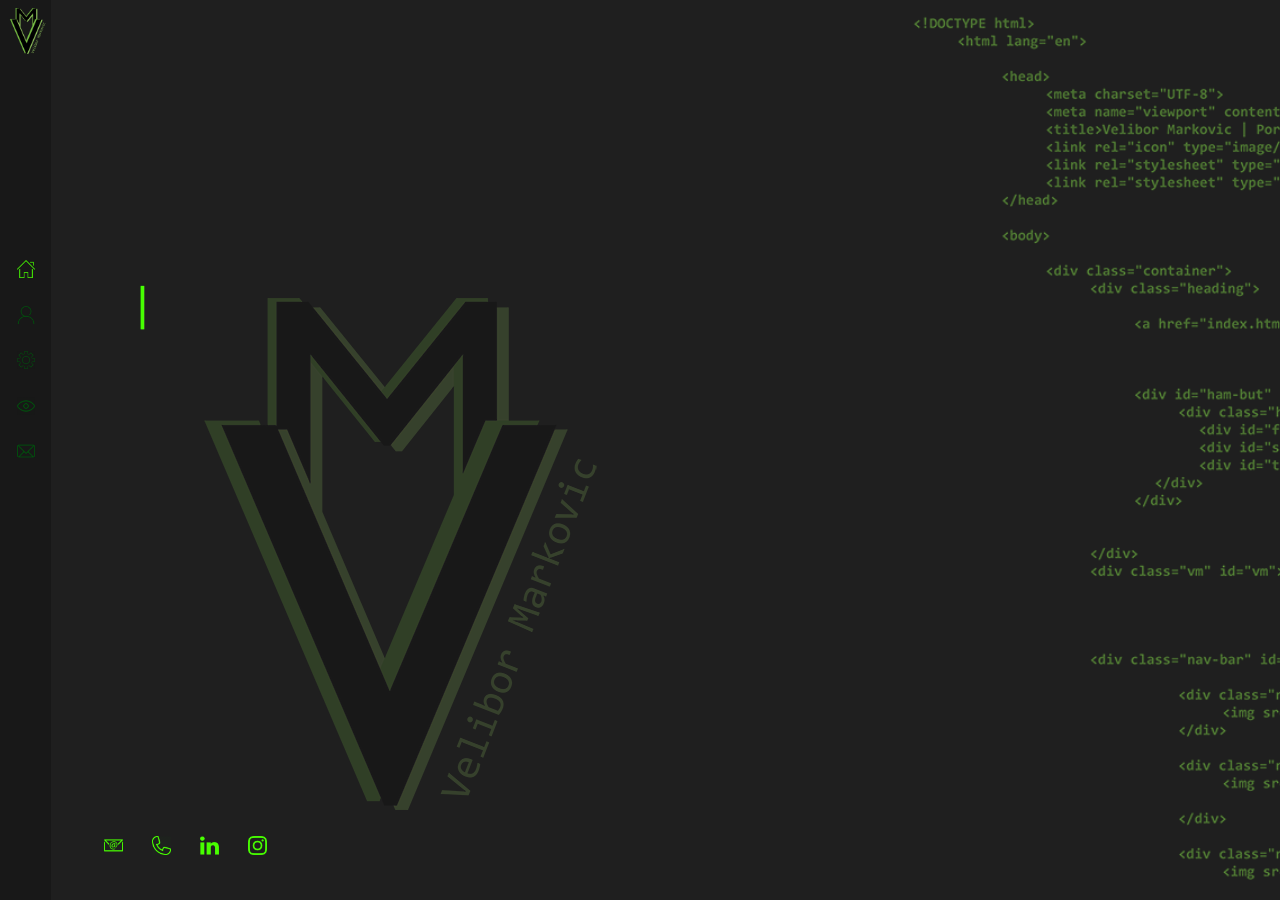
<file: index.html>
<!DOCTYPE html>
	<html lang="en">
		
		<head>
			<meta charset="UTF-8">
			<meta name="viewport" content="width=device-width, initial-scale=1">
			<title>Velibor Markovic | Portfolio Website</title>
			<link rel="icon" type="image/gif/png" href="img\logo-black-256.png">
			<link rel="stylesheet" type="text/css" href="css/reset.css">
			<link rel="stylesheet" type="text/css" href="scss/style.css">
		</head>
		
		<body>
			
			<div class="container">	
				<div class="heading">

					<a href="index.html"><img class="heading-logo" src="img\logo-green-256.png"></a>
					

					
					<div id="ham-but" class="ham-but">
						<div class="ham-lines">
					        <div id="first-line" class="first-line ham-line"></div>
					        <div id="second-line" class="second-line ham-line"></div>
					        <div id="third-line" class="third-line ham-line"></div>
				        </div>
					</div>

				
				</div>
				<div class="vm" id="vm"></div>




				<div class="nav-bar" id="nav-bar">


					<div class="nav-line" id="home">
						<img src="icons/Homeon.png">
						<p>Home</p>
					</div>	

					
					<div class="nav-line" id="about">
						<img src="icons/About.png">
						<p>About me</p>
					</div>

					<div class="nav-line" id="skills">
						<img src="icons/Skills.png">
						<p>Skills</p>
					</div>

					<div class="nav-line" id="my work">
						<img src="icons/My work.png">
						<p>My work</p>
					</div>

					<div class="nav-line" id="contact">
						<img src="icons/Contact.png">
						<p>Contact</p>
					</div>

			</div>


				<div class="content" id="content">
					<div class="home-page-content" id="Home-page">
					
					<span class="less-than name" id="less-than"><</span>
					<span class="v name" id="v">v</span>
					<span class="e name" id="e">e</span>
					<span class="l name" id="l">l</span>
					<span class="i name" id="i">i</span>
					<span class="b name" id="b">b</span>
					<span class="o name" id="o">o</span>
					<span class="r name" id="r">r</span>
					<span class="greater-than name" id="greater-than">></span>



					<span class="dot last-name" id="dot">.</span>
					<span class="m last-name" id="m">m</span>
					<span class="a last-name" id="a">a</span>
					<span class="r last-name" id="r">r</span>
					<span class="k last-name" id="k">k</span>
					<span class="o last-name" id="o">o</span>
					<span class="v last-name" id="v">v</span>
					<span class="i last-name" id="i">i</span>
					<span class="c last-name" id="c">c</span>
					<span class="curly-brace last-name" id="curly-brace">{</span>
					



					<span class="w web-developer">w</span>
					<span class="e web-developer">e</span>
					<span class="b web-developer">b</span>
					<span class="space web-developer">_</span>
					<span class="d web-developer">d</span>
					<span class="e web-developer">e</span>
					<span class="v web-developer">v</span>
					<span class="e web-developer">e</span>
					<span class="l web-developer">l</span>
					<span class="o web-developer">o</span>
					<span class="p web-developer">p</span>
					<span class="e web-developer">e</span>
					<span class="r web-developer">r</span>
					<span class="bracket-1 web-developer">(</span>
					<span class="bracket-2 web-developer" id="bracket-2">)</span>
					

					
					<span class="flashing">|</span>
					</div>
					
				</div>
				<div class="home-page-contact" id="home-page-contact">

								<a href="mailto:veljko85varvarin@hotmail.com">
									<img src="icons/mail.png">
								</a>

								<a href="tel:+381-063-778-6728">
									<img src="icons/tele.png">
								</a>

								<a href="https://www.linkedin.com/in/velibor-markovic-431378144/" target="blank">
									<img src="icons/link.png">
								</a>

								<a href="https://www.instagram.com/mark_veljko/" target="blank">
									<img src="icons/insta.png">
								</a>
							
					</div>

			</div>


		<script src="js/main.js"></script> 
			
		</body>	
	</html>
</file>
<file: scss/style.css>
@import url(https://fonts.googleapis.com/css?family=Caveat&display=swap);
@import url(https://fonts.googleapis.com/css?family=Roboto+Mono&display=swap);
@import url(https://fonts.googleapis.com/css?family=Open+Sans&display=swap);
body {
  width: 100%;
  height: 100%;
  background-color: #191919;
  overflow: hidden; }
  body .container {
    background: url("../img/codeBackground-mob.png");
    background-size: cover;
    width: 100%;
    height: 100vh;
    background-color: #1f1f1f;
    color: #48ff00;
    overflow: hidden;
    max-height: 100%;
    max-width: 100%;
    /*navigatin bar*/
    /*landing page letters*/ }
    body .container .home-page-contact {
      width: 70%;
      margin-left: 15%;
      position: absolute;
      bottom: 5%;
      z-index: 10;
      background-color: rgba(31, 31, 31, 0.8); }
      body .container .home-page-contact img {
        width: 10%;
        margin: 0 7.5%;
        float: left; }
    body .container .heading {
      height: 10%;
      /*background-color: #181818;*/
      opacity: 1; }
      body .container .heading .heading-logo {
        width: 12%;
        float: left;
        margin: 2.5% 0 2.5% 44%; }
      body .container .heading .ham-but {
        height: 15px;
        width: 27px;
        margin: 23.5px 15px 0 0;
        float: right; }
        body .container .heading .ham-but .ham-line {
          width: 100%;
          height: 1px;
          background-color: #fff;
          transition: 0.1s;
          position: relative; }
        body .container .heading .ham-but .first-line {
          background-color: #48ff00; }
        body .container .heading .ham-but .second-line {
          top: 7px;
          background-color: #48ff00; }
        body .container .heading .ham-but .third-line {
          top: 14px;
          background-color: #48ff00; }
        body .container .heading .ham-but .change1 {
          top: 8px;
          transform: rotate(45deg); }
        body .container .heading .ham-but .change2 {
          transform: rotate(-45deg);
          top: 7px; }
    body .container .vm {
      /*background: url("../img/logo-green.png");*/
      background-size: cover;
      position: absolute;
      bottom: 18%;
      animation: opacity 4s infinite;
      opacity: 20%;
      z-index: 1; }
@keyframes opacity {
  0% {
    opacity: 2%; }
  50% {
    opacity: 20%; }
  100% {
    opacity: 2%; } }
    body .container .nav-bar {
      width: 100%;
      margin-left: 100%;
      background-color: #181818;
      overflow: hidden; }
      body .container .nav-bar .nav-line {
        width: 19%;
        display: inline-block;
        text-align: center;
        padding: 3% 0; }
        body .container .nav-bar .nav-line img {
          width: 30%; }
        body .container .nav-bar .nav-line p {
          display: none; }
    body .container .content {
      color: #48ff00;
      width: 100%;
      height: 100%;
      z-index: 20;
      /*lasnding page content*/
      /*about page content*/
      /*skills page content*/
      /*my work page content*/
      /*contact page content*/ }
      body .container .content .home-page-content {
        top: 40%;
        left: 5%;
        position: absolute;
        z-index: 100;
        color: #48ff00;
        background-color: rgba(31, 31, 31, 0.8); }
        body .container .content .home-page-content .name {
          display: none;
          font: 400 2.5rem 'Roboto Mono', monospace; }
        body .container .content .home-page-content .name-2 {
          font: 400 2.5rem 'Roboto Mono', monospace; }
        body .container .content .home-page-content .last-name {
          display: none;
          font: 400 2.5rem 'Roboto Mono', monospace; }
        body .container .content .home-page-content .last-name-2 {
          font: 400 2.5rem 'Roboto Mono', monospace; }
        body .container .content .home-page-content .web-developer {
          display: none;
          font: 400 1.5rem 'Roboto Mono', monospace; }
        body .container .content .home-page-content .web-developer-2 {
          font: 400 1.5rem 'Roboto Mono', monospace; }
        body .container .content .home-page-content .flashing {
          animation: flashing 1s infinite;
          font: 400 2.5rem 'Roboto Mono', monospace; }
@keyframes flashing {
  0% {
    opacity: 0%; }
  50% {
    opacity: 100%; }
  100% {
    opacity: 0%; } }
      body .container .content .page-title {
        font: 200 2rem 'Roboto Mono', monospace;
        margin: 5% 0 0 5%;
        color: #48ff00;
        opacity: 0;
        transition: 0.5s; }
      body .container .content .about-page {
        width: 100%;
        background-color: rgba(31, 31, 31, 0.8); }
        body .container .content .about-page .about-first-paragraph, body .container .content .about-page .about-second-paragraph, body .container .content .about-page .about-third-paragraph {
          width: 80%;
          font: 200 0.8rem 'Roboto Mono', monospace;
          /*text-shadow: -8px 5px 1px #000;*/ }
        body .container .content .about-page .about-first-paragraph {
          margin: 4% 0 0 -80%;
          transition: 1s; }
        body .container .content .about-page .about-second-paragraph {
          margin: 4% 0 0 100%;
          transition: 1s; }
        body .container .content .about-page .about-third-paragraph {
          margin: 4% 0 0 -80%;
          transition: 1s; }
        body .container .content .about-page .about-my-image {
          position: fixed;
          bottom: 0;
          right: -80%;
          transition: 1s;
          background: url("../img/myimagemedium.png");
          background-size: cover; }
      body .container .content .skills-page {
        width: 100%;
        background-color: rgba(31, 31, 31, 0.8); }
        body .container .content .skills-page .skills-first-paragraph, body .container .content .skills-page .skills-second-paragraph, body .container .content .skills-page .skills-third-paragraph {
          width: 80%;
          font: 200 0.9rem 'Roboto Mono', monospace;
          margin: 5% 0 0 -80%;
          transition: 1s; }
        body .container .content .skills-page .skills-icons-wrap {
          width: 120%;
          margin: 1% 0 0 105%;
          border-radius: 100%;
          animation: spin 20s infinite linear;
          transition: 1s; }
          body .container .content .skills-page .skills-icons-wrap .skill-icon {
            width: 20%; }
          body .container .content .skills-page .skills-icons-wrap .html-icon {
            margin: 40% 0 0 0;
            transform: rotate(-90deg);
            float: left;
            background: url("../icons/html5.png");
            background-size: cover; }
          body .container .content .skills-page .skills-icons-wrap .css-icon {
            margin: 12% 0 0 -9%;
            transform: rotate(-45deg);
            float: left;
            background: url("../icons/css3.png");
            background-size: cover; }
          body .container .content .skills-page .skills-icons-wrap .java-script-icon {
            margin: 0 0 0 10%;
            float: left;
            background: url("../icons/javaScript.png");
            background-size: cover; }
          body .container .content .skills-page .skills-icons-wrap .sass-icon {
            margin: 14% 0 0 10%;
            transform: rotate(50deg);
            float: left;
            background: url("../icons/sass.png");
            background-size: cover; }
          body .container .content .skills-page .skills-icons-wrap .jquery-icon {
            margin: 6% 0 0 0;
            transform: rotate(90deg);
            float: right;
            background: url("../icons/jquery.png");
            background-size: cover; }
          body .container .content .skills-page .skills-icons-wrap .ps-icon {
            margin: 33% -7% 0 0;
            transform: rotate(133deg);
            float: right;
            background: url("../icons/ps.png");
            background-size: cover; }
          body .container .content .skills-page .skills-icons-wrap .ai-icon {
            margin: 45% 8% 0 0;
            transform: rotate(-180deg);
            float: right;
            background: url("../icons/ai.png");
            background-size: cover; }
          body .container .content .skills-page .skills-icons-wrap .xd-icon {
            margin: 7% 8% 0 0;
            transform: rotate(-133deg);
            float: right;
            background: url("../icons/xd.png");
            background-size: cover; }
@keyframes spin {
  100% {
    transform: rotate(360deg); } }
      body .container .content .my-work-page {
        width: 100%;
        z-index: 10;
        position: relative;
        background-color: rgba(31, 31, 31, 0.8); }
        body .container .content .my-work-page .blomm, body .container .content .my-work-page .nice {
          width: 100%;
          transition: 1s; }
        body .container .content .my-work-page .blomm {
          margin: 15% 0 0 -100%; }
          body .container .content .my-work-page .blomm img {
            width: 40%; }
        body .container .content .my-work-page .nice {
          margin: 20% 0 0 105%; }
          body .container .content .my-work-page .nice img {
            width: 60%; }
      body .container .content .contact-page {
        width: 100%;
        height: 100%;
        z-index: 10;
        position: relative;
        background-color: rgba(31, 31, 31, 0.8); }
        body .container .content .contact-page .contact-first-paragraph, body .container .content .contact-page .contact-second-paragraph {
          width: 80%;
          font: 200 0.9rem 'Roboto Mono', monospace;
          margin: 5% 0 0 -80%;
          transition: 1s; }
        body .container .content .contact-page .email, body .container .content .contact-page .tel, body .container .content .contact-page .link, body .container .content .contact-page .insta {
          width: 90%;
          margin: 15% 0 0 105%;
          height: 7%;
          transition: 1s; }
          body .container .content .contact-page .email img, body .container .content .contact-page .tel img, body .container .content .contact-page .link img, body .container .content .contact-page .insta img {
            width: 7%;
            float: left;
            margin: 0 0 0 10%; }
          body .container .content .contact-page .email p, body .container .content .contact-page .tel p, body .container .content .contact-page .link p, body .container .content .contact-page .insta p {
            font: 200 0.7rem 'Roboto Mono', monospace;
            float: left;
            color: #48ff00;
            margin: 1% 0 0 10%; }
        body .container .content .contact-page .tel, body .container .content .contact-page .link, body .container .content .contact-page .insta {
          margin-top: 3%; }

@media screen and (min-width: 768px) and (max-width: 1024px) {
  body .container {
    /*navigatin bar*/
    /*landing page letters*/ }
    body .container .home-page-contact {
      width: 50%;
      margin-left: 25%; }
    body .container .heading .heading-logo {
      width: 9%;
      margin: 2.5% 0 2.5% 45.5%; }
    body .container .heading .ham-but {
      margin: 6% 25px 0 0; }
    body .container .vm {
      margin-left: 10%; }
    body .container .nav-bar .nav-line {
      width: 19.5%; }
      body .container .nav-bar .nav-line img {
        width: 25%; }
    body .container .content {
      /*lasnding page content*/
      /*about page content*/
      /*skills page content*/
      /*my work page content*/
      /*contact page content*/ }
      body .container .content .home-page-content .name {
        font: 400 5rem 'Roboto Mono', monospace; }
      body .container .content .home-page-content .name-2 {
        font: 400 5rem 'Roboto Mono', monospace; }
      body .container .content .home-page-content .last-name {
        font: 400 5rem 'Roboto Mono', monospace; }
      body .container .content .home-page-content .last-name-2 {
        font: 400 5rem 'Roboto Mono', monospace; }
      body .container .content .home-page-content .web-developer {
        font: 400 4rem 'Roboto Mono', monospace; }
      body .container .content .home-page-content .web-developer-2 {
        font: 400 4rem 'Roboto Mono', monospace; }
      body .container .content .home-page-content .flashing {
        font: 400 5rem 'Roboto Mono', monospace; }
      body .container .content .page-title {
        font: 200 3rem 'Roboto Mono', monospace;
        margin: 5% 0 0 5%; }
      body .container .content .about-page .about-first-paragraph, body .container .content .about-page .about-second-paragraph, body .container .content .about-page .about-third-paragraph {
        font: 200 1.5rem 'Roboto Mono', monospace; }
      body .container .content .skills-page .skills-first-paragraph, body .container .content .skills-page .skills-second-paragraph, body .container .content .skills-page .skills-third-paragraph {
        font: 200 1.5rem 'Roboto Mono', monospace; }
      body .container .content .skills-page .skills-icons-wrap {
        width: 100%; }
      body .container .content .my-work-page .blomm, body .container .content .my-work-page .nice {
        width: 100%;
        transition: 1s; }
      body .container .content .my-work-page .blomm {
        margin: 10% 0 0 -100%; }
        body .container .content .my-work-page .blomm img {
          width: 40%; }
      body .container .content .my-work-page .nice {
        margin: 10% 0 0 105%; }
        body .container .content .my-work-page .nice img {
          width: 60%; }
      body .container .content .contact-page .contact-first-paragraph, body .container .content .contact-page .contact-second-paragraph {
        font: 200 1.5rem 'Roboto Mono', monospace; }
      body .container .content .contact-page .email p, body .container .content .contact-page .tel p, body .container .content .contact-page .link p, body .container .content .contact-page .insta p {
        font: 200 1.2rem 'Roboto Mono', monospace; } }
@media screen and (min-width: 1025px) and (max-width: 1439px) {
  body .container {
    background: url("../img/codeBackground.png");
    background-size: cover;
    background-color: #1f1f1f;
    /*navigatin bar*/
    /*landing page letters*/ }
    body .container .home-page-contact {
      width: 15%;
      margin-left: 7%;
      bottom: 5%; }
    body .container .heading {
      height: 10%;
      width: 4%;
      background-color: #181818; }
      body .container .heading .heading-logo {
        width: 90%;
        float: none;
        margin: 15% 0 0 5%; }
      body .container .heading .ham-but {
        display: none; }
    body .container .vm {
      background: url("../img/logo-green.png");
      background-size: cover;
      bottom: 10%;
      right: 50%; }
    body .container .nav-bar {
      width: 4%;
      height: 100%;
      margin-left: 0;
      float: left;
      padding-top: 12%; }
      body .container .nav-bar .nav-line {
        width: 100%;
        height: 3%;
        display: block;
        margin-top: 30%;
        cursor: pointer; }
        body .container .nav-bar .nav-line img {
          width: 35%;
          opacity: 1; }
        body .container .nav-bar .nav-line p {
          width: 100%;
          height: 3%;
          display: block;
          cursor: pointer;
          font: 400 0.5rem 'Roboto Mono', monospace;
          color: #48ff00;
          display: none; }
      body .container .nav-bar .nav-line:hover img {
        display: none; }
      body .container .nav-bar .nav-line:hover p {
        display: block; }
    body .container .content {
      /*lasnding page content*/
      /*about page content*/
      /*skills page content*/
      /*my work page content*/
      /*contact page content*/ }
      body .container .content .home-page-content {
        top: 30%;
        left: 10%;
        cursor: pointer; }
        body .container .content .home-page-content .name {
          font: 400 3rem 'Roboto Mono', monospace; }
        body .container .content .home-page-content .name-2 {
          font: 400 3rem 'Roboto Mono', monospace; }
        body .container .content .home-page-content .last-name {
          font: 400 3rem 'Roboto Mono', monospace; }
        body .container .content .home-page-content .last-name-2 {
          font: 400 3rem 'Roboto Mono', monospace; }
        body .container .content .home-page-content .web-developer {
          font: 400 3rem 'Roboto Mono', monospace; }
        body .container .content .home-page-content .web-developer-2 {
          font: 400 3rem 'Roboto Mono', monospace; }
        body .container .content .home-page-content .flashing {
          font: 400 3rem 'Roboto Mono', monospace; }
      body .container .content .page-title {
        font: 600 2rem 'Roboto Mono', monospace;
        margin: 0 0 0 3%; }
      body .container .content .about-page {
        margin: 10% 0 0 7%;
        padding: 2% 0;
        border-left: 1px solid #48ff00; }
        body .container .content .about-page .about-first-paragraph, body .container .content .about-page .about-second-paragraph, body .container .content .about-page .about-third-paragraph {
          width: 40%;
          font: 200 0.8rem 'Roboto Mono', monospace; }
        body .container .content .about-page .about-first-paragraph {
          margin: 3% 0 0 105%; }
        body .container .content .about-page .about-second-paragraph {
          margin: 1.5% 0 0 105%; }
        body .container .content .about-page .about-third-paragraph {
          margin: 1.5% 0 0 105%; }
        body .container .content .about-page .about-my-image {
          right: -50%;
          background: url("../img/myimagebig.png");
          background-size: cover;
          z-index: 20; }
      body .container .content .skills-page {
        margin: 10% 0 0 7%;
        padding: 2% 0;
        border-left: 1px solid #48ff00; }
        body .container .content .skills-page .skills-first-paragraph, body .container .content .skills-page .skills-second-paragraph, body .container .content .skills-page .skills-third-paragraph {
          width: 40%;
          font: 200 0.8rem 'Roboto Mono', monospace;
          margin: 3% 0 0 105%; }
        body .container .content .skills-page .skills-second-paragraph, body .container .content .skills-page .skills-third-paragraph {
          margin: 1.5% 0 0 105%; }
        body .container .content .skills-page .skills-icons-wrap {
          width: 30%;
          float: right;
          margin: -22% 0 0 105%;
          position: fixed; }
        body .container .content .skills-page .skills-icons-wrap:hover .html-icon {
          background: url("../icons/html5.png") !important;
          background-size: cover !important;
          transition-delay: 0.1s; }
        body .container .content .skills-page .skills-icons-wrap:hover .css-icon {
          background: url("../icons/css3.png") !important;
          background-size: cover !important;
          transition-delay: 0.2s; }
        body .container .content .skills-page .skills-icons-wrap:hover .java-script-icon {
          background: url("../icons/javaScript.png") !important;
          background-size: cover !important;
          transition-delay: 0.3s; }
        body .container .content .skills-page .skills-icons-wrap:hover .sass-icon {
          background: url("../icons/sass.png") !important;
          background-size: cover !important;
          transition-delay: 0.4s; }
        body .container .content .skills-page .skills-icons-wrap:hover .jquery-icon {
          background: url("../icons/jquery.png") !important;
          background-size: cover !important;
          transition-delay: 0.5s; }
        body .container .content .skills-page .skills-icons-wrap:hover .ps-icon {
          background: url("../icons/ps.png") !important;
          background-size: cover !important;
          transition-delay: 0.6s; }
        body .container .content .skills-page .skills-icons-wrap:hover .ai-icon {
          background: url("../icons/ai.png") !important;
          background-size: cover !important;
          transition-delay: 0.7s; }
        body .container .content .skills-page .skills-icons-wrap:hover .xd-icon {
          background: url("../icons/xd.png") !important;
          background-size: cover !important;
          transition-delay: 0.8s; }
        body .container .content .skills-page .html-icon {
          background: url("../icons/html5-gray.png") !important;
          background-size: cover !important;
          transition: 0.5s; }
        body .container .content .skills-page .css-icon {
          background: url("../icons/css3-gray.png") !important;
          background-size: cover !important;
          transition: 0.5s; }
        body .container .content .skills-page .java-script-icon {
          background: url("../icons/javaScript-gray.png") !important;
          background-size: cover !important;
          transition: 0.5s; }
        body .container .content .skills-page .sass-icon {
          background: url("../icons/sass-gray.png") !important;
          background-size: cover !important;
          transition: 0.5s; }
        body .container .content .skills-page .jquery-icon {
          background: url("../icons/jquery-gray.png") !important;
          background-size: cover !important;
          transition: 0.5s; }
        body .container .content .skills-page .ps-icon {
          background: url("../icons/ps-gray.png") !important;
          background-size: cover !important;
          transition: 0.5s; }
        body .container .content .skills-page .ai-icon {
          background: url("../icons/ai-gray.png") !important;
          background-size: cover !important;
          transition: 0.5s; }
        body .container .content .skills-page .xd-icon {
          background: url("../icons/xd-gray.png") !important;
          background-size: cover !important;
          transition: 0.5s; }
      body .container .content .my-work-page {
        margin: 10% 0 0 7%;
        padding: 2% 0;
        border-left: 1px solid #48ff00; }
        body .container .content .my-work-page .blomm, body .container .content .my-work-page .nice {
          width: 30%;
          display: inline-block;
          opacity: 0; }
        body .container .content .my-work-page .blomm {
          margin: 3% 0 0 20%; }
        body .container .content .my-work-page .nice {
          margin: 3% 0 0 5%; }
      body .container .content .contact-page {
        margin: 10% 0 0 7%;
        padding: 2% 0; }
        body .container .content .contact-page .contact-first-paragraph, body .container .content .contact-page .contact-second-paragraph {
          width: 40%;
          font: 200 0.8rem 'Roboto Mono', monospace;
          margin: 3% 0 0 105%; }
        body .container .content .contact-page .email, body .container .content .contact-page .tel, body .container .content .contact-page .link, body .container .content .contact-page .insta {
          width: 30%;
          margin: -15% 0 0 100%;
          height: 10%; }
          body .container .content .contact-page .email img, body .container .content .contact-page .tel img, body .container .content .contact-page .link img, body .container .content .contact-page .insta img {
            width: 10%;
            float: left;
            margin: 0 0 0 0; }
          body .container .content .contact-page .email p, body .container .content .contact-page .tel p, body .container .content .contact-page .link p, body .container .content .contact-page .insta p {
            font: 200 0.7rem 'Roboto Mono', monospace;
            float: left;
            color: #fff;
            margin: 3% 0 0 10%; }
        body .container .content .contact-page .tel, body .container .content .contact-page .link, body .container .content .contact-page .insta {
          margin-top: 2%; } }
@media screen and (min-width: 1440px) and (max-width: 1799px) {
  body .container {
    background: url("../img/codeBackground.png");
    background-size: cover;
    background-color: #1f1f1f;
    /*navigatin bar*/
    /*landing page letters*/ }
    body .container .home-page-contact {
      width: 15%;
      margin-left: 7%;
      bottom: 5%; }
    body .container .heading {
      height: 10%;
      width: 4%;
      background-color: #181818; }
      body .container .heading .heading-logo {
        width: 90%;
        float: none;
        margin: 15% 0 0 5%; }
      body .container .heading .ham-but {
        display: none; }
    body .container .vm {
      background: url("../img/logo-green.png");
      background-size: cover;
      bottom: 10%;
      right: 50%; }
    body .container .nav-bar {
      width: 4%;
      height: 100%;
      margin-left: 0;
      float: left;
      padding-top: 12%; }
      body .container .nav-bar .nav-line {
        width: 100%;
        height: 3%;
        display: block;
        margin-top: 30%;
        cursor: pointer; }
        body .container .nav-bar .nav-line img {
          width: 35%;
          opacity: 1; }
        body .container .nav-bar .nav-line p {
          width: 100%;
          height: 3%;
          display: block;
          cursor: pointer;
          font: 400 0.7rem 'Roboto Mono', monospace;
          color: #48ff00;
          display: none; }
      body .container .nav-bar .nav-line:hover img {
        display: none; }
      body .container .nav-bar .nav-line:hover p {
        display: block; }
    body .container .content {
      /*lasnding page content*/
      /*about page content*/
      /*skills page content*/
      /*my work page content*/
      /*contact page content*/ }
      body .container .content .home-page-content {
        top: 30%;
        left: 10%;
        cursor: pointer; }
        body .container .content .home-page-content .name {
          font: 400 4rem 'Roboto Mono', monospace; }
        body .container .content .home-page-content .name-2 {
          font: 400 4rem 'Roboto Mono', monospace; }
        body .container .content .home-page-content .last-name {
          font: 400 4rem 'Roboto Mono', monospace; }
        body .container .content .home-page-content .last-name-2 {
          font: 400 4rem 'Roboto Mono', monospace; }
        body .container .content .home-page-content .web-developer {
          font: 400 4rem 'Roboto Mono', monospace; }
        body .container .content .home-page-content .web-developer-2 {
          font: 400 4rem 'Roboto Mono', monospace; }
        body .container .content .home-page-content .flashing {
          font: 400 4rem 'Roboto Mono', monospace; }
      body .container .content .page-title {
        font: 600 3rem 'Roboto Mono', monospace;
        margin: 0 0 0 3%; }
      body .container .content .about-page {
        margin: 10% 0 0 7%;
        padding: 2% 0;
        border-left: 1px solid #48ff00; }
        body .container .content .about-page .about-first-paragraph, body .container .content .about-page .about-second-paragraph, body .container .content .about-page .about-third-paragraph {
          width: 40%;
          font: 200 1rem 'Roboto Mono', monospace; }
        body .container .content .about-page .about-first-paragraph {
          margin: 3% 0 0 105%; }
        body .container .content .about-page .about-second-paragraph {
          margin: 1.5% 0 0 105%; }
        body .container .content .about-page .about-third-paragraph {
          margin: 1.5% 0 0 105%; }
        body .container .content .about-page .about-my-image {
          right: -50%;
          background: url("../img/myimagebig.png");
          background-size: cover;
          z-index: 20; }
      body .container .content .skills-page {
        margin: 10% 0 0 7%;
        padding: 2% 0;
        border-left: 1px solid #48ff00; }
        body .container .content .skills-page .skills-first-paragraph, body .container .content .skills-page .skills-second-paragraph, body .container .content .skills-page .skills-third-paragraph {
          width: 40%;
          font: 200 1rem 'Roboto Mono', monospace;
          margin: 3% 0 0 105%; }
        body .container .content .skills-page .skills-second-paragraph, body .container .content .skills-page .skills-third-paragraph {
          margin: 1.5% 0 0 105%; }
        body .container .content .skills-page .skills-icons-wrap {
          width: 30%;
          float: right;
          margin: -22% 0 0 105%;
          position: fixed; }
        body .container .content .skills-page .skills-icons-wrap:hover .html-icon {
          background: url("../icons/html5.png") !important;
          background-size: cover !important;
          transition-delay: 0.1s; }
        body .container .content .skills-page .skills-icons-wrap:hover .css-icon {
          background: url("../icons/css3.png") !important;
          background-size: cover !important;
          transition-delay: 0.2s; }
        body .container .content .skills-page .skills-icons-wrap:hover .java-script-icon {
          background: url("../icons/javaScript.png") !important;
          background-size: cover !important;
          transition-delay: 0.3s; }
        body .container .content .skills-page .skills-icons-wrap:hover .sass-icon {
          background: url("../icons/sass.png") !important;
          background-size: cover !important;
          transition-delay: 0.4s; }
        body .container .content .skills-page .skills-icons-wrap:hover .jquery-icon {
          background: url("../icons/jquery.png") !important;
          background-size: cover !important;
          transition-delay: 0.5s; }
        body .container .content .skills-page .skills-icons-wrap:hover .ps-icon {
          background: url("../icons/ps.png") !important;
          background-size: cover !important;
          transition-delay: 0.6s; }
        body .container .content .skills-page .skills-icons-wrap:hover .ai-icon {
          background: url("../icons/ai.png") !important;
          background-size: cover !important;
          transition-delay: 0.7s; }
        body .container .content .skills-page .skills-icons-wrap:hover .xd-icon {
          background: url("../icons/xd.png") !important;
          background-size: cover !important;
          transition-delay: 0.8s; }
        body .container .content .skills-page .html-icon {
          background: url("../icons/html5-gray.png") !important;
          background-size: cover !important;
          transition: 0.5s; }
        body .container .content .skills-page .css-icon {
          background: url("../icons/css3-gray.png") !important;
          background-size: cover !important;
          transition: 0.5s; }
        body .container .content .skills-page .java-script-icon {
          background: url("../icons/javaScript-gray.png") !important;
          background-size: cover !important;
          transition: 0.5s; }
        body .container .content .skills-page .sass-icon {
          background: url("../icons/sass-gray.png") !important;
          background-size: cover !important;
          transition: 0.5s; }
        body .container .content .skills-page .jquery-icon {
          background: url("../icons/jquery-gray.png") !important;
          background-size: cover !important;
          transition: 0.5s; }
        body .container .content .skills-page .ps-icon {
          background: url("../icons/ps-gray.png") !important;
          background-size: cover !important;
          transition: 0.5s; }
        body .container .content .skills-page .ai-icon {
          background: url("../icons/ai-gray.png") !important;
          background-size: cover !important;
          transition: 0.5s; }
        body .container .content .skills-page .xd-icon {
          background: url("../icons/xd-gray.png") !important;
          background-size: cover !important;
          transition: 0.5s; }
      body .container .content .my-work-page {
        margin: 10% 0 0 7%;
        padding: 2% 0;
        border-left: 1px solid #48ff00; }
        body .container .content .my-work-page .blomm, body .container .content .my-work-page .nice {
          width: 30%;
          display: inline-block;
          opacity: 0; }
        body .container .content .my-work-page .blomm {
          margin: 3% 0 0 20%; }
        body .container .content .my-work-page .nice {
          margin: 3% 0 0 5%; }
      body .container .content .contact-page {
        margin: 10% 0 0 7%;
        padding: 2% 0; }
        body .container .content .contact-page .contact-first-paragraph, body .container .content .contact-page .contact-second-paragraph {
          width: 40%;
          font: 200 1rem 'Roboto Mono', monospace;
          margin: 3% 0 0 105%; }
        body .container .content .contact-page .email, body .container .content .contact-page .tel, body .container .content .contact-page .link, body .container .content .contact-page .insta {
          width: 30%;
          margin: -15% 0 0 100%;
          height: 10%; }
          body .container .content .contact-page .email img, body .container .content .contact-page .tel img, body .container .content .contact-page .link img, body .container .content .contact-page .insta img {
            width: 10%;
            float: left;
            margin: 0 0 0 0; }
          body .container .content .contact-page .email p, body .container .content .contact-page .tel p, body .container .content .contact-page .link p, body .container .content .contact-page .insta p {
            font: 200 0.9rem 'Roboto Mono', monospace;
            float: left;
            color: #fff;
            margin: 3% 0 0 10%; }
        body .container .content .contact-page .tel, body .container .content .contact-page .link, body .container .content .contact-page .insta {
          margin-top: 2%; } }
@media screen and (min-width: 1800px) {
  body .container {
    background: url("../img/codeBackground.png");
    background-size: cover;
    background-color: #1f1f1f;
    /*navigatin bar*/
    /*landing page letters*/ }
    body .container .home-page-contact {
      width: 15%;
      margin-left: 7%;
      bottom: 5%; }
    body .container .heading {
      height: 10%;
      width: 4%;
      background-color: #181818; }
      body .container .heading .heading-logo {
        width: 90%;
        float: none;
        margin: 15% 0 0 5%; }
      body .container .heading .ham-but {
        display: none; }
    body .container .vm {
      background: url("../img/logo-green.png");
      background-size: cover;
      bottom: 10%;
      right: 50%; }
    body .container .nav-bar {
      width: 4%;
      height: 100%;
      margin-left: 0;
      float: left;
      padding-top: 12%; }
      body .container .nav-bar .nav-line {
        width: 100%;
        height: 3%;
        display: block;
        margin-top: 30%;
        cursor: pointer; }
        body .container .nav-bar .nav-line img {
          width: 35%;
          opacity: 1; }
        body .container .nav-bar .nav-line p {
          width: 100%;
          height: 3%;
          display: block;
          cursor: pointer;
          font: 400 0.9rem 'Roboto Mono', monospace;
          color: #48ff00;
          display: none; }
      body .container .nav-bar .nav-line:hover img {
        display: none; }
      body .container .nav-bar .nav-line:hover p {
        display: block; }
    body .container .content {
      /*lasnding page content*/
      /*about page content*/
      /*skills page content*/
      /*my work page content*/
      /*contact page content*/ }
      body .container .content .home-page-content {
        top: 30%;
        left: 10%;
        cursor: pointer; }
        body .container .content .home-page-content .name {
          font: 400 5rem 'Roboto Mono', monospace; }
        body .container .content .home-page-content .name-2 {
          font: 400 5rem 'Roboto Mono', monospace; }
        body .container .content .home-page-content .last-name {
          font: 400 5rem 'Roboto Mono', monospace; }
        body .container .content .home-page-content .last-name-2 {
          font: 400 5rem 'Roboto Mono', monospace; }
        body .container .content .home-page-content .web-developer {
          font: 400 5rem 'Roboto Mono', monospace; }
        body .container .content .home-page-content .web-developer-2 {
          font: 400 5rem 'Roboto Mono', monospace; }
        body .container .content .home-page-content .flashing {
          font: 400 5rem 'Roboto Mono', monospace; }
      body .container .content .page-title {
        font: 600 4rem 'Roboto Mono', monospace;
        margin: 0 0 0 3%; }
      body .container .content .about-page {
        margin: 10% 0 0 7%;
        padding: 2% 0;
        border-left: 1px solid #48ff00; }
        body .container .content .about-page .about-first-paragraph, body .container .content .about-page .about-second-paragraph, body .container .content .about-page .about-third-paragraph {
          width: 40%;
          font: 200 1.2rem 'Roboto Mono', monospace; }
        body .container .content .about-page .about-first-paragraph {
          margin: 3% 0 0 105%; }
        body .container .content .about-page .about-second-paragraph {
          margin: 1.5% 0 0 105%; }
        body .container .content .about-page .about-third-paragraph {
          margin: 1.5% 0 0 105%; }
        body .container .content .about-page .about-my-image {
          right: -50%;
          background: url("../img/myimagebig.png");
          background-size: cover;
          z-index: 20; }
      body .container .content .skills-page {
        margin: 10% 0 0 7%;
        padding: 2% 0;
        border-left: 1px solid #48ff00; }
        body .container .content .skills-page .skills-first-paragraph, body .container .content .skills-page .skills-second-paragraph, body .container .content .skills-page .skills-third-paragraph {
          width: 40%;
          font: 200 1.2rem 'Roboto Mono', monospace;
          margin: 3% 0 0 105%; }
        body .container .content .skills-page .skills-second-paragraph, body .container .content .skills-page .skills-third-paragraph {
          margin: 1.5% 0 0 105%; }
        body .container .content .skills-page .skills-icons-wrap {
          width: 30%;
          float: right;
          margin: -25% 0 0 105%;
          position: fixed; }
        body .container .content .skills-page .skills-icons-wrap:hover .html-icon {
          background: url("../icons/html5.png") !important;
          background-size: cover !important;
          transition-delay: 0.1s; }
        body .container .content .skills-page .skills-icons-wrap:hover .css-icon {
          background: url("../icons/css3.png") !important;
          background-size: cover !important;
          transition-delay: 0.2s; }
        body .container .content .skills-page .skills-icons-wrap:hover .java-script-icon {
          background: url("../icons/javaScript.png") !important;
          background-size: cover !important;
          transition-delay: 0.3s; }
        body .container .content .skills-page .skills-icons-wrap:hover .sass-icon {
          background: url("../icons/sass.png") !important;
          background-size: cover !important;
          transition-delay: 0.4s; }
        body .container .content .skills-page .skills-icons-wrap:hover .jquery-icon {
          background: url("../icons/jquery.png") !important;
          background-size: cover !important;
          transition-delay: 0.5s; }
        body .container .content .skills-page .skills-icons-wrap:hover .ps-icon {
          background: url("../icons/ps.png") !important;
          background-size: cover !important;
          transition-delay: 0.6s; }
        body .container .content .skills-page .skills-icons-wrap:hover .ai-icon {
          background: url("../icons/ai.png") !important;
          background-size: cover !important;
          transition-delay: 0.7s; }
        body .container .content .skills-page .skills-icons-wrap:hover .xd-icon {
          background: url("../icons/xd.png") !important;
          background-size: cover !important;
          transition-delay: 0.8s; }
        body .container .content .skills-page .html-icon {
          background: url("../icons/html5-gray.png") !important;
          background-size: cover !important;
          transition: 0.5s; }
        body .container .content .skills-page .css-icon {
          background: url("../icons/css3-gray.png") !important;
          background-size: cover !important;
          transition: 0.5s; }
        body .container .content .skills-page .java-script-icon {
          background: url("../icons/javaScript-gray.png") !important;
          background-size: cover !important;
          transition: 0.5s; }
        body .container .content .skills-page .sass-icon {
          background: url("../icons/sass-gray.png") !important;
          background-size: cover !important;
          transition: 0.5s; }
        body .container .content .skills-page .jquery-icon {
          background: url("../icons/jquery-gray.png") !important;
          background-size: cover !important;
          transition: 0.5s; }
        body .container .content .skills-page .ps-icon {
          background: url("../icons/ps-gray.png") !important;
          background-size: cover !important;
          transition: 0.5s; }
        body .container .content .skills-page .ai-icon {
          background: url("../icons/ai-gray.png") !important;
          background-size: cover !important;
          transition: 0.5s; }
        body .container .content .skills-page .xd-icon {
          background: url("../icons/xd-gray.png") !important;
          background-size: cover !important;
          transition: 0.5s; }
      body .container .content .my-work-page {
        margin: 10% 0 0 7%;
        padding: 2% 0;
        border-left: 1px solid #48ff00; }
        body .container .content .my-work-page .blomm, body .container .content .my-work-page .nice {
          width: 30%;
          display: inline-block;
          opacity: 0; }
        body .container .content .my-work-page .blomm {
          margin: 3% 0 0 20%; }
        body .container .content .my-work-page .nice {
          margin: 3% 0 0 5%; }
      body .container .content .contact-page {
        margin: 10% 0 0 7%;
        padding: 2% 0; }
        body .container .content .contact-page .contact-first-paragraph, body .container .content .contact-page .contact-second-paragraph {
          width: 40%;
          font: 200 1.2rem 'Roboto Mono', monospace;
          margin: 3% 0 0 105%; }
        body .container .content .contact-page .email, body .container .content .contact-page .tel, body .container .content .contact-page .link, body .container .content .contact-page .insta {
          width: 30%;
          margin: -15% 0 0 100%;
          height: 10%; }
          body .container .content .contact-page .email img, body .container .content .contact-page .tel img, body .container .content .contact-page .link img, body .container .content .contact-page .insta img {
            width: 10%;
            float: left;
            margin: 0 0 0 0; }
          body .container .content .contact-page .email p, body .container .content .contact-page .tel p, body .container .content .contact-page .link p, body .container .content .contact-page .insta p {
            font: 200 1rem 'Roboto Mono', monospace;
            float: left;
            color: #fff;
            margin: 3% 0 0 10%; }
        body .container .content .contact-page .tel, body .container .content .contact-page .link, body .container .content .contact-page .insta {
          margin-top: 2%; } }

/*# sourceMappingURL=style.css.map */
</file>
